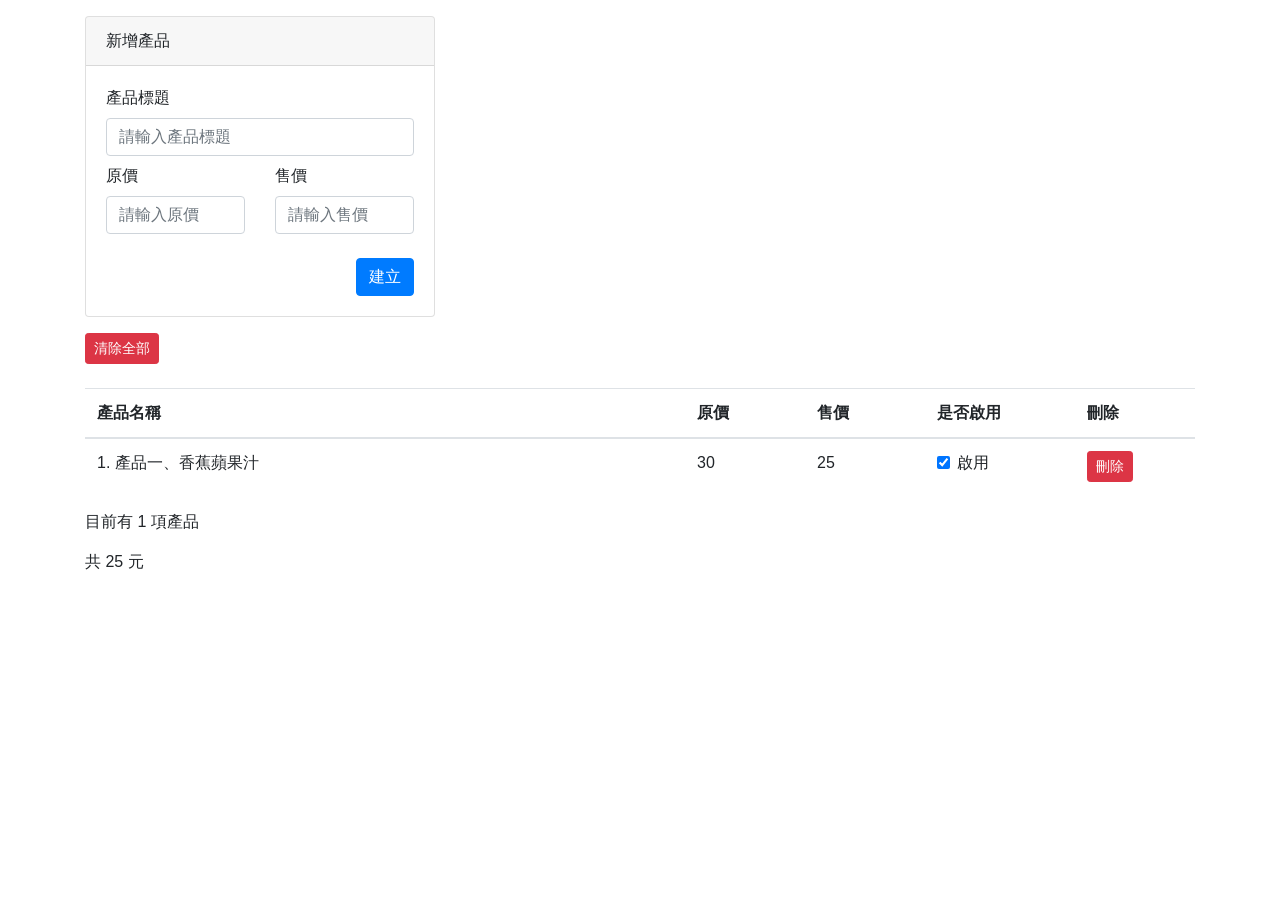
<file: week01/homework/hw1.html>
<!DOCTYPE html>
<html lang="en">
  <head>
    <meta charset="UTF-8" />
    <meta http-equiv="X-UA-Compatible" content="IE=edge" />
    <meta name="viewport" content="width=device-width, initial-scale=1.0" />
    <title>第一週 - 從函式拆解認識設計模式</title>
    <link
      rel="stylesheet"
      href="https://cdn.jsdelivr.net/npm/bootstrap@4.6.0/dist/css/bootstrap.min.css"
    />
  </head>
  <body>
    <div class="container">
      <div class="row py-3">
        <div class="col-sm-4">
          <div class="card">
            <div class="card-header">新增產品</div>
            <div class="card-body">
              <div class="form-group mb-2">
                <label for="title">產品標題</label>
                <input
                  id="title"
                  type="text"
                  class="form-control"
                  placeholder="請輸入產品標題"
                />
              </div>
              <div class="row mb-2">
                <div class="form-group col-md-6">
                  <label for="origin_price">原價</label>
                  <input
                    id="origin_price"
                    type="number"
                    min="0"
                    class="form-control"
                    placeholder="請輸入原價"
                  />
                </div>
                <div class="form-group col-md-6">
                  <label for="price">售價</label>
                  <input
                    id="price"
                    v-model="tempProduct.price"
                    min="0"
                    type="number"
                    class="form-control"
                    placeholder="請輸入售價"
                  />
                </div>
              </div>
              <div class="d-flex justify-content-end">
                <button class="btn btn-primary align-self-end" id="addProduct">
                  建立
                </button>
              </div>
            </div>
          </div>
        </div>
      </div>
      <button type="button" id="clearAll" class="btn btn-sm btn-danger">
        清除全部
      </button>
      <table class="table mt-4">
        <thead>
          <tr>
            <th>產品名稱</th>
            <th width="120">原價</th>
            <th width="120">售價</th>
            <th width="150">是否啟用</th>
            <th width="120">刪除</th>
          </tr>
        </thead>
        <tbody id="productList"></tbody>
      </table>
      <p>目前有 <span id="productCount">0</span> 項產品</p>
      <p>共 <span id="productSum">0</span> 元</p>
    </div>
  </body>
  <script>
    const data = [
      {
        productTitle: "產品一、香蕉蘋果汁",
        productOriginPrice: 30,
        productCurrentPrice: 25,
        is_enabled: true,
      },
    ];
    renderData();

    function renderData() {
      var tbody = document.querySelector("#productList");
      var productList = "";
      data.forEach((item, index) => {
        productList += `<tr>
                <td>${index + 1}.  ${item.productTitle}</td>
                <td width="120">${item.productOriginPrice}</td>
                <td width="120">${item.productCurrentPrice}</td>
                <td width="100">
                    <div class="form-check form-switch">
          <input class="form-check-input enableSwitch" type="checkbox" data-id="${index}" ${
          item.is_enabled ? "checked" : ""
        } data-action="status" data-id="${index}">
          <label class="form-check-label" for="${index}">${
          item.is_enabled ? "啟用" : "未啟用"
        }</label>
        </div>
                        </div>
                    </td>
                    <td width="120"><button type="button" class="btn btn-sm btn-danger move remove" data-action="remove" data-id="${index}"> 刪除 </button></td>
                </tr>`;
      });
      tbody.innerHTML = productList;
      const btnsRemove = document.querySelectorAll(".remove");
      btnsRemove.forEach((btn) => btn.addEventListener("click", remove));
      const enableSwitchs = document.querySelectorAll(".enableSwitch");
      enableSwitchs.forEach((checkbox) =>
        checkbox.addEventListener("change", changeEnable)
      );
      const addButton = document.querySelector("#addProduct");
      addButton.addEventListener("click", add);
      var clearAllButton = document.querySelector("#clearAll");
      clearAllButton.addEventListener("click", clearData);
      var productCount = document.querySelector("#productCount");
      productCount.innerHTML = data.length;
      var productSum = document.querySelector("#productSum");
      productSum.innerHTML = getProductSum();
    }
    // 添加商品
    function add() {
      let productTitle = document.querySelector("#title").value;
      let productOriginPrice = document.querySelector("#origin_price").value;
      let productCurrentPrice = document.querySelector("#price").value;
      if (
        productTitle == "" ||
        productOriginPrice == "" ||
        productCurrentPrice == ""
      ) {
        alert("請輸入正確資料");
        return;
      }
      data.push({
        productTitle: productTitle,
        productOriginPrice: productOriginPrice,
        productCurrentPrice: productCurrentPrice,
        is_enabled: true,
      });
      renderData();
    }
    // 移除商品
    function remove(e) {
      var id = e.target.dataset.id;
      data.splice(id, 1);
      renderData();
    }

    // 是否啟用商品
    function changeEnable(e) {
      var id = e.target.dataset.id;
      data[id].is_enabled = !data[id].is_enabled;
      renderData();
      // data[id]
    }

    // 清除商品
    function clearData() {
      data.length = 0;
      renderData();
    }
    // 計算總價
    function getProductSum() {
      var sum = 0;
      data.forEach((item) => {
        sum += parseInt(item.productCurrentPrice);
      });
      return sum;
    }
  </script>
</html>
</file>
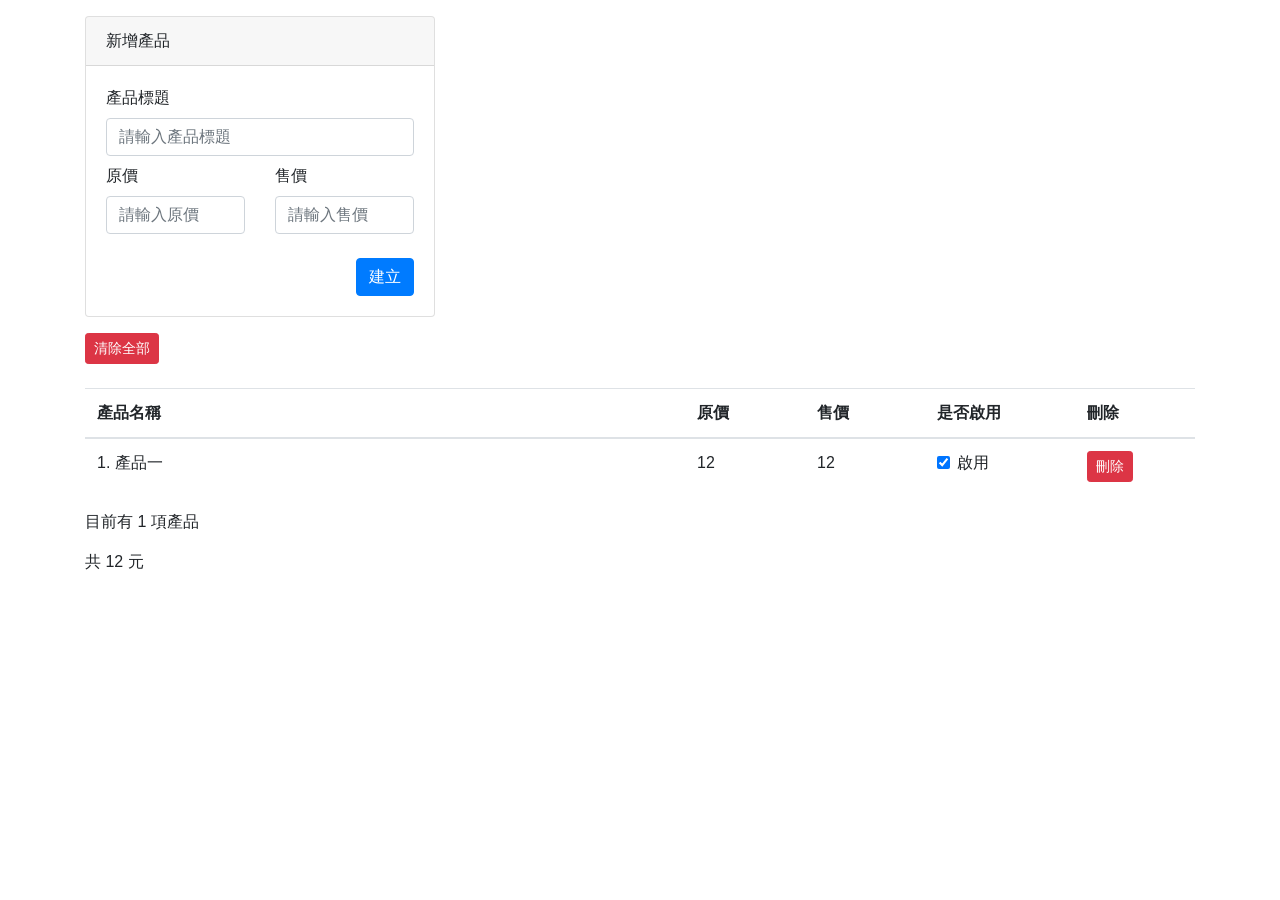
<file: week01/課堂筆記/hw1.html>
<!DOCTYPE html>
<html lang="en">
  <head>
    <meta charset="UTF-8" />
    <meta http-equiv="X-UA-Compatible" content="IE=edge" />
    <meta name="viewport" content="width=device-width, initial-scale=1.0" />
    <title>第一週 - 從函式拆解認識設計模式</title>
    <link
      rel="stylesheet"
      href="https://cdn.jsdelivr.net/npm/bootstrap@4.6.0/dist/css/bootstrap.min.css"
    />
  </head>
  <body>
    <div class="container">
      <div class="row py-3">
        <div class="col-sm-4">
          <div class="card">
            <div class="card-header">新增產品</div>
            <div class="card-body">
              <div class="form-group mb-2">
                <label for="title">產品標題</label>
                <input
                  id="title"
                  type="text"
                  class="form-control"
                  placeholder="請輸入產品標題"
                />
              </div>
              <div class="row mb-2">
                <div class="form-group col-md-6">
                  <label for="origin_price">原價</label>
                  <input
                    id="origin_price"
                    type="number"
                    min="0"
                    class="form-control"
                    placeholder="請輸入原價"
                  />
                </div>
                <div class="form-group col-md-6">
                  <label for="price">售價</label>
                  <input
                    id="price"
                    v-model="tempProduct.price"
                    min="0"
                    type="number"
                    class="form-control"
                    placeholder="請輸入售價"
                  />
                </div>
              </div>
              <div class="d-flex justify-content-end">
                <button class="btn btn-primary align-self-end" id="addProduct">
                  建立
                </button>
              </div>
            </div>
          </div>
        </div>
      </div>
      <button type="button" id="clearAll" class="btn btn-sm btn-danger">
        清除全部
      </button>
      <table class="table mt-4">
        <thead>
          <tr>
            <th>產品名稱</th>
            <th width="120">原價</th>
            <th width="120">售價</th>
            <th width="150">是否啟用</th>
            <th width="120">刪除</th>
          </tr>
        </thead>
        <tbody id="productList"></tbody>
      </table>
      <p>目前有 <span id="productCount">0</span> 項產品</p>
      <p>共 <span id="productSum">0</span> 元</p>
    </div>
  </body>
  <script>
    const data = [
      {
        productTitle: "產品一",
        productOriginPrice: 12,
        productCurrentPrice: 12,
        is_enabled: true,
      },
    ];
    renderData();

    function renderData() {
      var tbody = document.querySelector("#productList");
      var productList = "";
      data.forEach((item, index) => {
        productList += `<tr>
                <td>${index + 1}.  ${item.productTitle}</td>
                <td width="120">${item.productOriginPrice}</td>
                <td width="120">${item.productCurrentPrice}</td>
                <td width="100">
                    <div class="form-check form-switch">
          <input class="form-check-input enableSwitch" type="checkbox" data-id="${index}" ${
          item.is_enabled ? "checked" : ""
        } data-action="status" data-id="${index}">
          <label class="form-check-label" for="${index}">${
          item.is_enabled ? "啟用" : "未啟用"
        }</label>
        </div>
                        </div>
                    </td>
                    <td width="120"><button type="button" class="btn btn-sm btn-danger move remove" data-action="remove" data-id="${index}"> 刪除 </button></td>
                </tr>`;
      });
      tbody.innerHTML = productList;
      const btnsRemove = document.querySelectorAll(".remove");
      btnsRemove.forEach((btn) => btn.addEventListener("click", remove));
      const enableSwitchs = document.querySelectorAll(".enableSwitch");
      enableSwitchs.forEach((checkbox) =>
        checkbox.addEventListener("change", changeEnable)
      );
      const addButton = document.querySelector("#addProduct");
      addButton.addEventListener("click", add);
      var clearAllButton = document.querySelector("#clearAll");
      clearAllButton.addEventListener("click", clearData);
      var productCount = document.querySelector("#productCount");
      productCount.innerHTML = data.length;
      var productSum = document.querySelector("#productSum");
      productSum.innerHTML = getProductSum();
    }
    // 添加商品
    function add() {
      let productTitle = document.querySelector("#title").value;
      let productOriginPrice = document.querySelector("#origin_price").value;
      let productCurrentPrice = document.querySelector("#price").value;
      if (
        productTitle == "" ||
        productOriginPrice == "" ||
        productCurrentPrice == ""
      ) {
        alert("請輸入正確資料");
        return;
      }
      data.push({
        productTitle: productTitle,
        productOriginPrice: productOriginPrice,
        productCurrentPrice: productCurrentPrice,
        is_enabled: true,
      });
      renderData();
    }
    // 移除商品
    function remove(e) {
      var id = e.target.dataset.id;
      data.splice(id, 1);
      renderData();
    }

    // 是否啟用商品
    function changeEnable(e) {
      var id = e.target.dataset.id;
      data[id].is_enabled = !data[id].is_enabled;
      renderData();
      // data[id]
    }

    // 清除商品
    function clearData() {
      data.length = 0;
      renderData();
    }
    // 計算總價
    function getProductSum() {
      var sum = 0;
      data.forEach((item) => {
        sum += parseInt(item.productCurrentPrice);
      });
      return sum;
    }
  </script>
</html>
</file>
